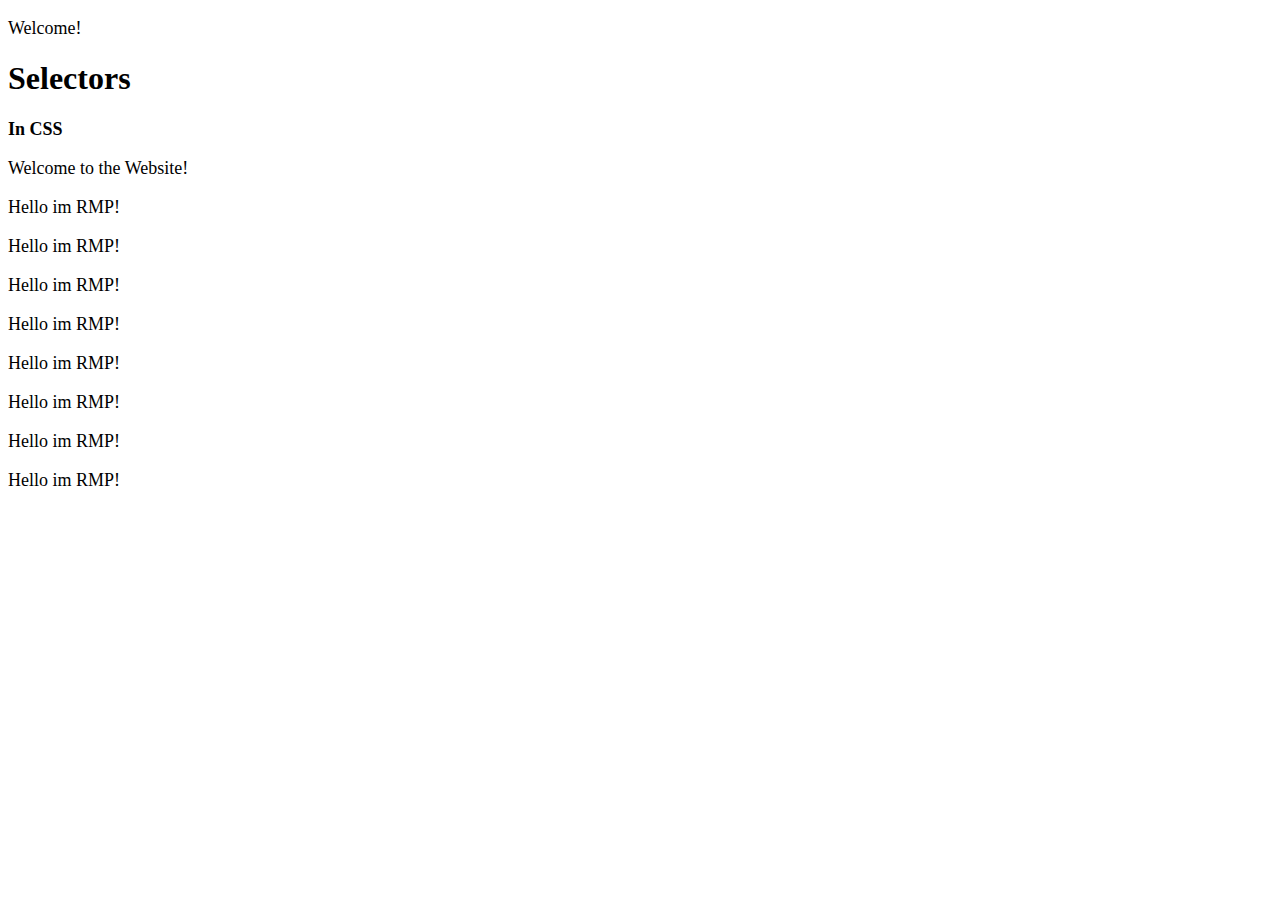
<file: index.html>
<!doctype html>
<html>

    <head>
        <title>CSS For Beginners</title>
        <link rel="stylesheet" type="text/css" href="css/syntax.css">
       
    </head> 

    <body>
        <p class="welcome"> Welcome!</p>
        <div id="header" >
            <h1>Selectors</h1>
            <h2>In CSS</h2>
            <p> Welcome to the Website!</p>
        </div>

        <p> Hello im RMP!</p>
        <p> Hello im RMP!</p>
        <p> Hello im RMP!</p>
        <p> Hello im RMP!</p>
        <p> Hello im RMP!</p>
        <p> Hello im RMP!</p>
        <p> Hello im RMP!</p>
        <p> Hello im RMP!</p>
    </body>

</html>
</file>
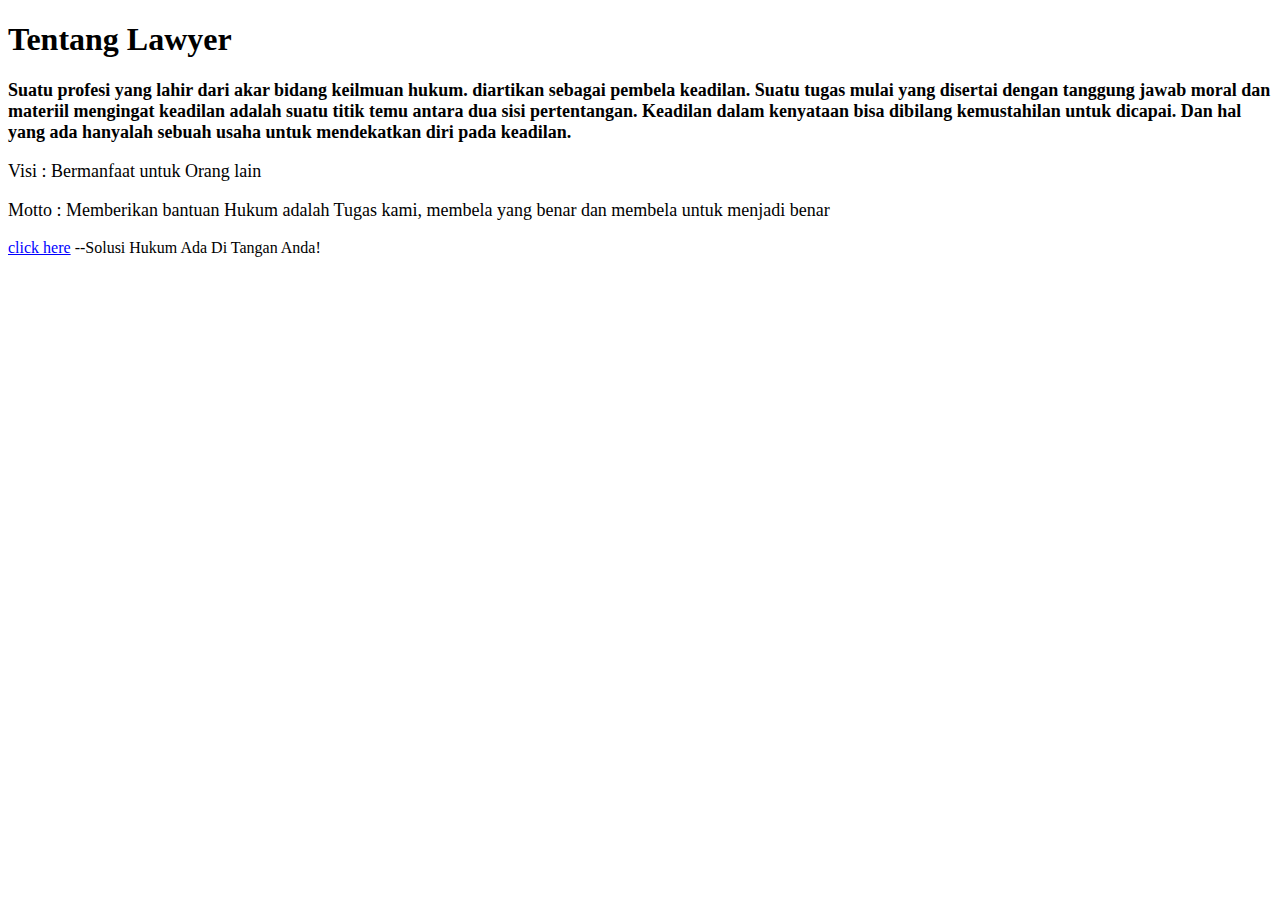
<file: contact.html>
<!doctype html>
<html>

    <head>
        <title>Informasi dan Artikel Bermanfaat-Chat dengan Lawyer</title>
        <link rel="stylesheet" type="text/css" href="css/syntax.css">
    </head> 

    <body>

    
        <div id="header" >
            <h1>Tentang Lawyer</h1>
            <h2>Suatu profesi yang lahir dari akar bidang keilmuan hukum. diartikan sebagai pembela keadilan. Suatu tugas mulai yang disertai dengan tanggung jawab moral dan materiil mengingat keadilan adalah suatu titik temu antara dua sisi pertentangan. Keadilan dalam kenyataan bisa dibilang kemustahilan untuk dicapai. Dan hal yang ada hanyalah sebuah usaha untuk mendekatkan diri pada keadilan.</h2>
        </div>

        <p> Visi   :
            Bermanfaat untuk Orang lain
        </p>
        <p> Motto :
            Memberikan bantuan Hukum adalah Tugas kami, membela yang benar dan membela untuk menjadi benar
        </p>

        <a href="https://lawgo.id/">click here</a>

        <span>--Solusi hukum ada di tangan anda!</span>
        

    </body>

</html>
</file>
<file: css/syntax.css>
body{
    background:white;
    color: black;
}

p{
    font-size: 18px;
    
}

a{
    text-decoration: underline;
    color: blue;
}

span{
    text-transform: capitalize;
}

h1{
    font-size: 32px;
}
h2{
    font-size: 18px;

}

div{
    width: 100%;
    
}
</file>
